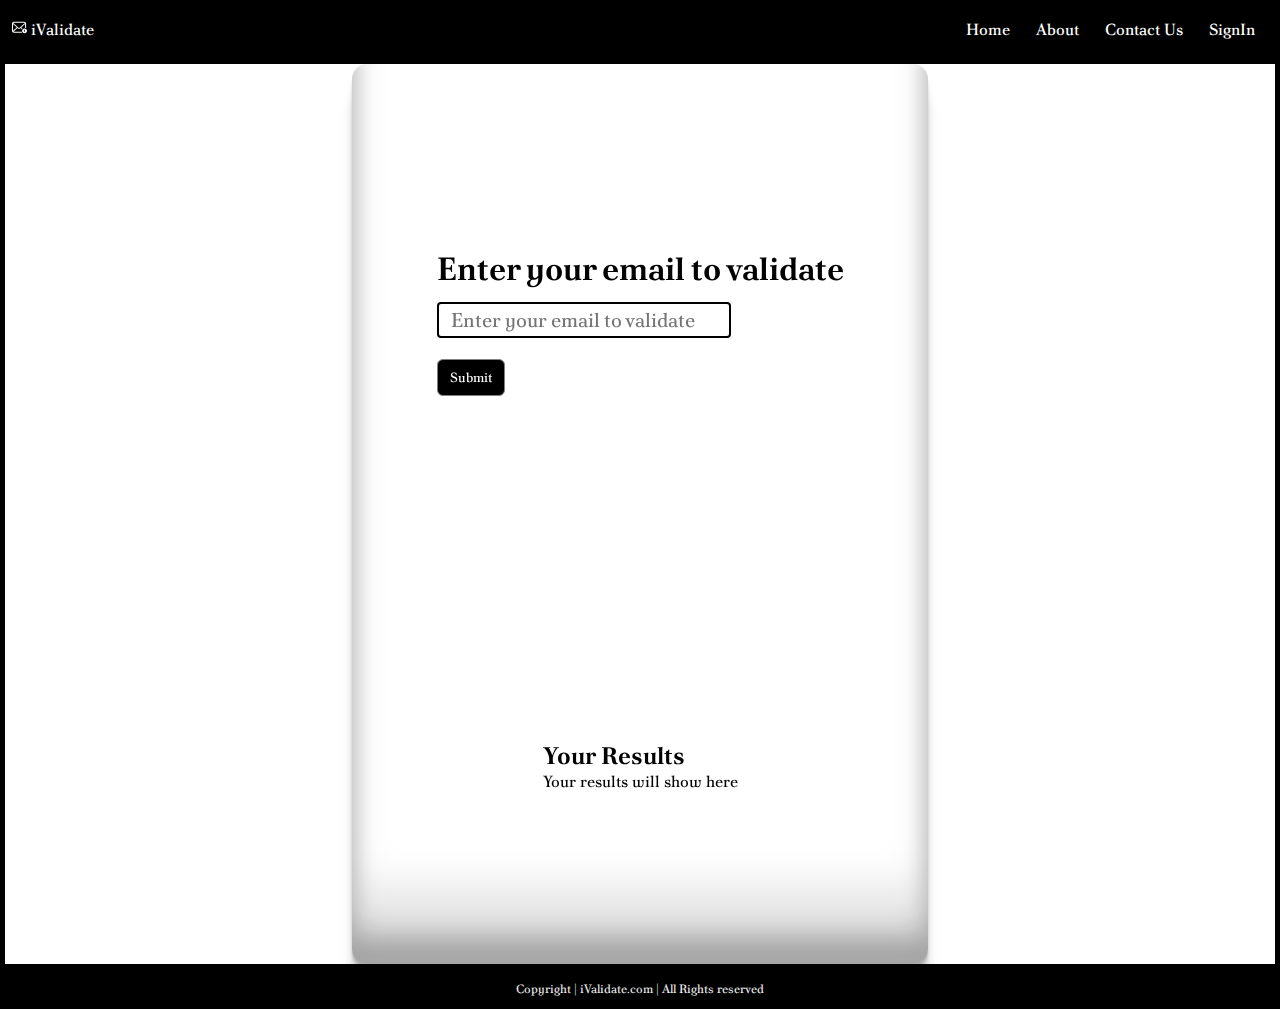
<file: E-mail validator/index.html>
</html>
<!DOCTYPE html>
<html lang="en">

<head>
    <meta charset="UTF-8">
    <meta name="viewport" content="width=device-width, initial-scale=1.0">
    <title>iValidate - Email Validator for your Business</title>
    <link rel="stylesheet" href="/E-mail validator/src/style.css">

</head>

<body>
    <header>
        <nav>
            <div class="logo">
                <img src="img/email.svg" alt="email svg">
               <span>iValidate</span></div>
            <ul>
                <li><a href="/">Home</a></li>
                <li><a href="/">About</a></li>
                <li><a href="/">Contact Us</a></li>
                <li><a href="/E-mail validator/src/signIn.html">SignIn</a></li>
            </ul>
        </nav>
    </header>
    <div class="cont">
        <main>
            <div class="container">
                <h1>Enter your email to validate</h1>
                <form action="/submit" method="post">
                    <!-- Input Filed to Validate Email Address --> 
                    <input placeholder="Enter your email to validate" type="text" id="username" name="username" required>
                    <br><br>
                    <!-- Submit button -->
                    <input id="submitBtn" class="btn" type="submit" value="Submit">
                  </form>
            </div>
    
            <div class="container">
                <h2>Your Results</h2>
                <div id="resultCont">
                    Your results will show here
                    
                </div>
            </div>
        </main>
    </div>
 
    <footer>
        Copyright | iValidate.com | All Rights reserved
    </footer>
    <script src="script.js"></script>
</body>

</html>
</file>
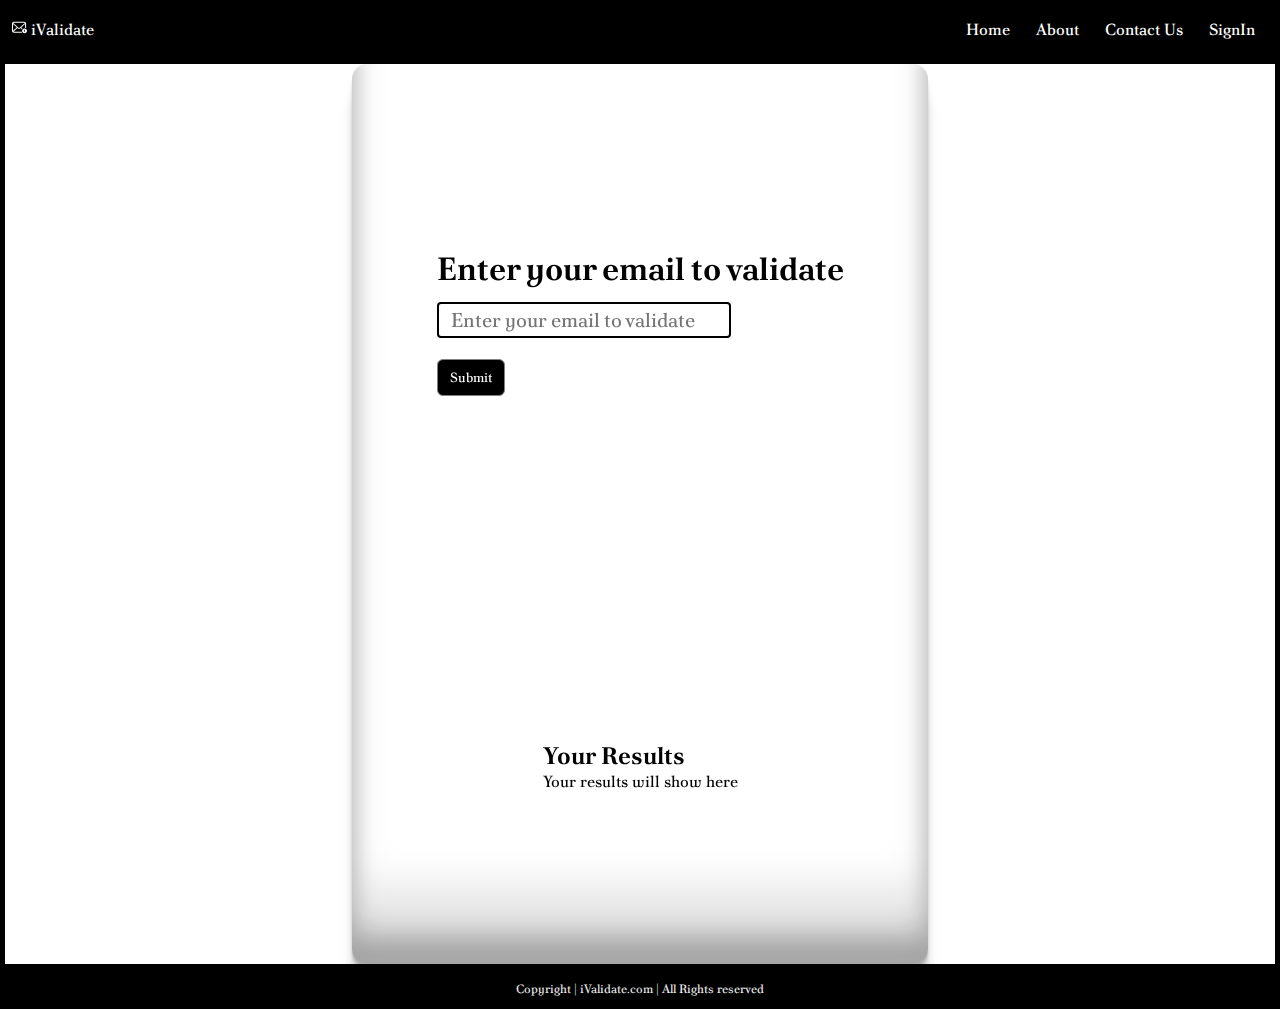
<file: E-mail validator/public/index.html>
</html>
<!DOCTYPE html>
<html lang="en">

<head>
    <meta charset="UTF-8">
    <meta name="viewport" content="width=device-width, initial-scale=1.0">
    <title>iValidate - Email Validator for your Business</title>
    <link rel="stylesheet" href="/E-mail validator/src/style.css">

</head>

<body>
    
   
    <header>
        
        <nav>
            <div class="logo">
                <img src="/E-mail validator/img/email.svg" alt="email svg">
               <span>iValidate</span></div>
             <ul>
                 <li><a href="/E-mail validator/public/index.html">Home</a></li>
                 <li><a href="/E-mail validator/src/About.html">About</a></li>
                 <li><a href="">Contact Us</a></li>
                 
                 <li><a href="/E-mail validator/src/signIn.html">SignIn</a></li>
             </ul>
            </div>
        </nav>
    </header>
    <div class="cont">
        <!-- <div class="sidebaar">
            <ul>
                <li><a href="#">Dashboard</a></li>
                <li><a href="#">Profile</a></li>
                <li><a href="#">Settings</a></li>
                <li><a href="#">Logout</a></li>
            </ul>
        </div> -->
        <main>
            <div class="container">
                <h1>Enter your email to validate</h1>
                <form action="/submit" method="post">
                    <!-- Input Filed to Validate Email Address --> 
                    <input placeholder="Enter your email to validate" type="text" id="username" name="username" required>
                    <br><br>
                    <!-- Submit button -->
                    <input id="submitBtn" class="btn" type="submit" value="Submit">
                  </form>
            </div>
    
            <div class="container">
                <h2>Your Results</h2>
                <div id="resultCont">
                    Your results will show here
                    
                </div>
            </div>
        </main>
    </div>
   
 
    <footer>
        Copyright | iValidate.com | All Rights reserved
        <!-- <i class="fa fa-instagram" style="font-size:36px"></i> -->
    </footer>
    <script src="/E-mail validator/src/index.js"></script>
</body>

</html>
</file>
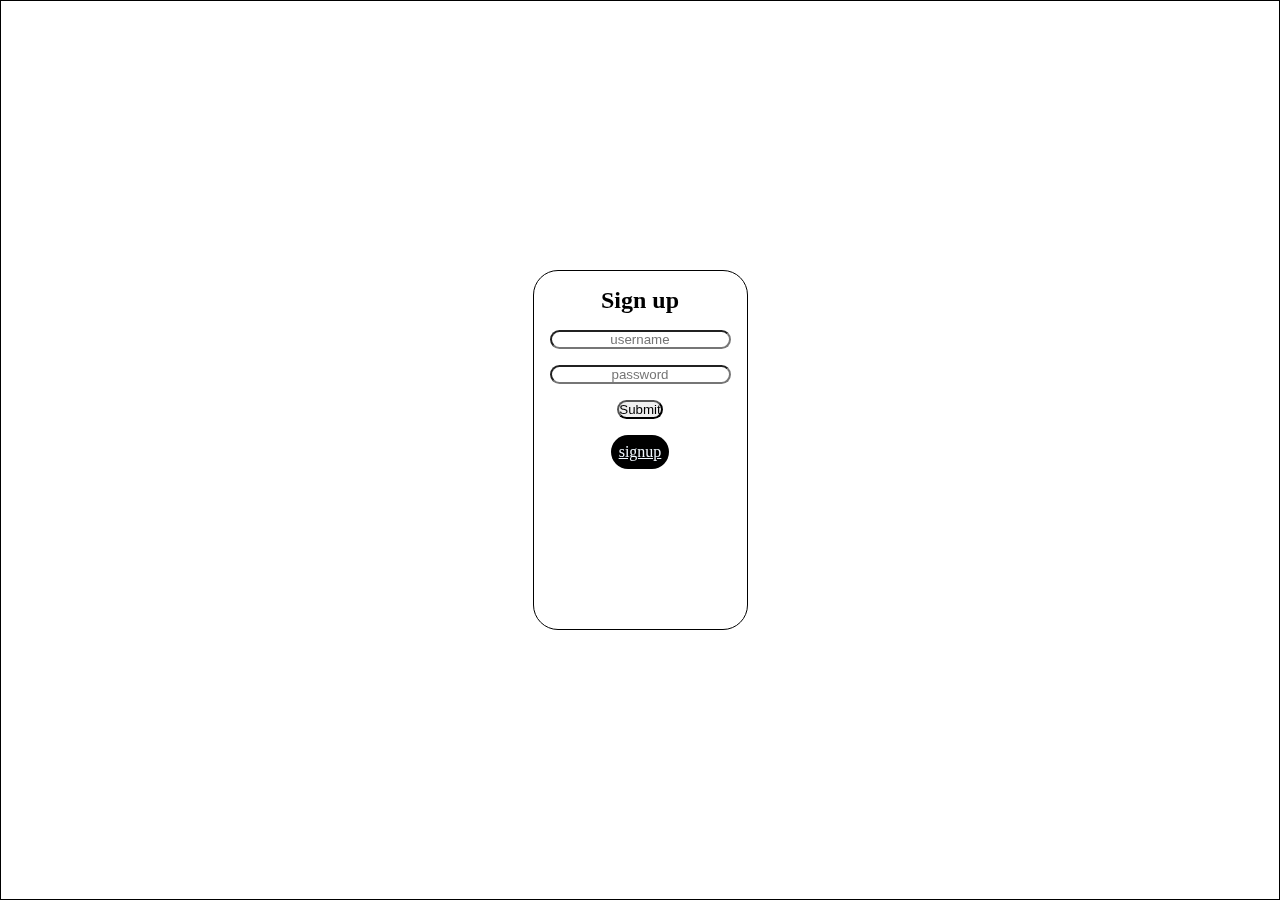
<file: E-mail validator/signIn.html>
<!DOCTYPE html>
<html lang="en">

<head>
    <meta charset="UTF-8">
    <meta name="viewport" content="width=device-width, initial-scale=1.0">
    <link rel="stylesheet" href="signIn.css">
    <title>iValidate</title>
</head>

<body>
    
    <div class="container">
        <div class="sign">
            <form action="">
                <h2>Sign up</h2>
                
                <input type="text" name="user" required id="username" placeholder="username">


                <!-- <input type="email" required id="email" placeholder="email"> -->
                <input type="password" required id="password" placeholder="password">
                <!-- <input type="password" required id="confirmpassword" placeholder="confirm paasword"> -->

                <button type="submit"><a href="/E-mail validator/signup.html"></a>Submit</button>
                <a href="/E-mail validator/signup.html" name="" id="shiv" >signup</a>
                



            </form>

        </div>

    </div>
    
</body>

</html>
</file>
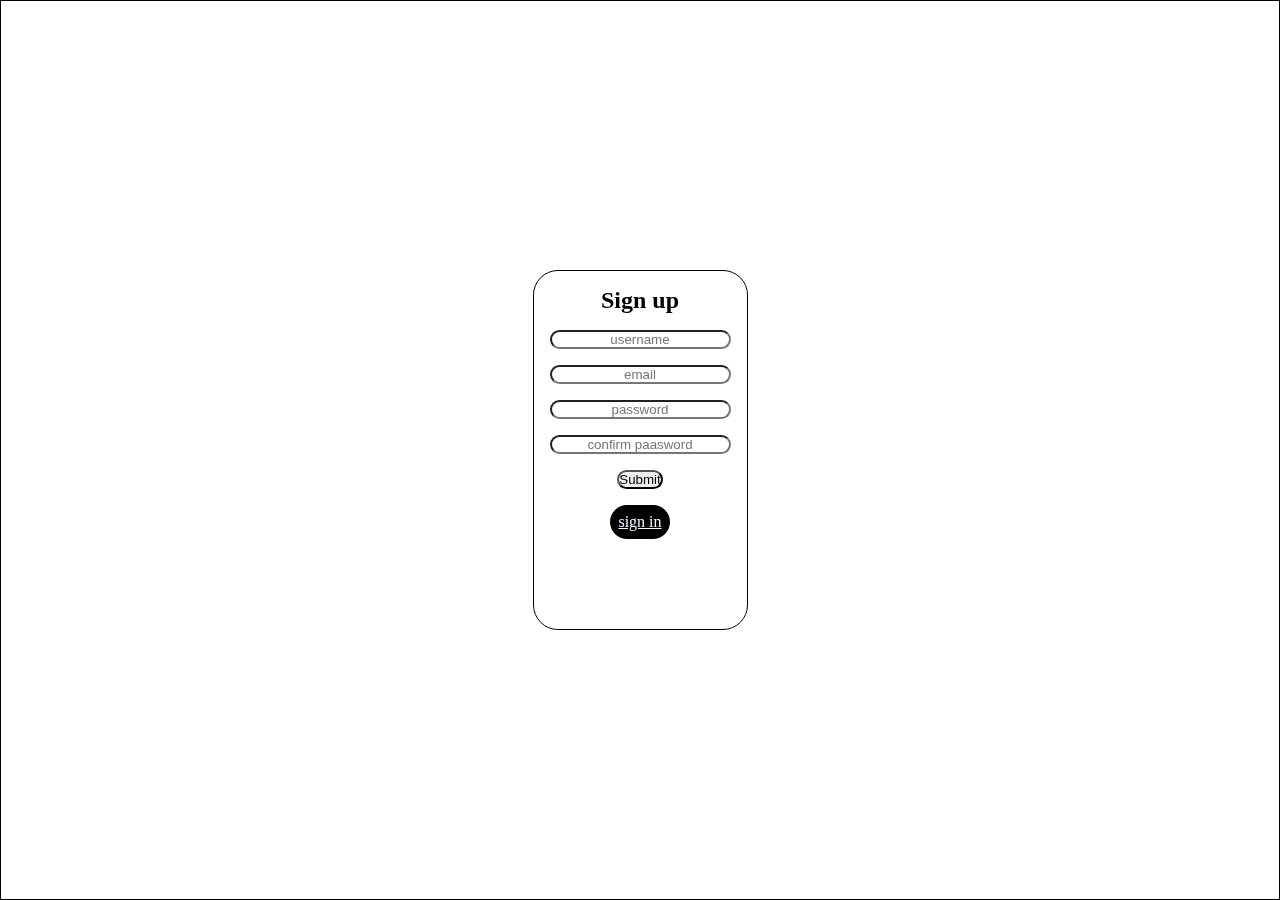
<file: E-mail validator/signup.html>
<!DOCTYPE html>
<html lang="en">

<head>
    <meta charset="UTF-8">
    <meta name="viewport" content="width=device-width, initial-scale=1.0">
    <link rel="stylesheet" href="sign.css">
    <title>ivalidate</title>
</head>

<body>
    
    <div class="container">
        <div class="sign">
            <form action="">
                <h2>Sign up</h2>
                
                <input type="text" name="user" required id="username" placeholder="username">
                <input type="email" required id="email" placeholder="email">
                <input type="password" required id="password" placeholder="password">
                <input type="password" required id="confirmpassword" placeholder="confirm paasword">

                <button type="submit">Submit</a></button>
                <a href="/E-mail validator/signIn.html" name="" id="shiv" >sign in</a>
             </form>

        </div>

    </div>
    
</body>

</html>
</file>
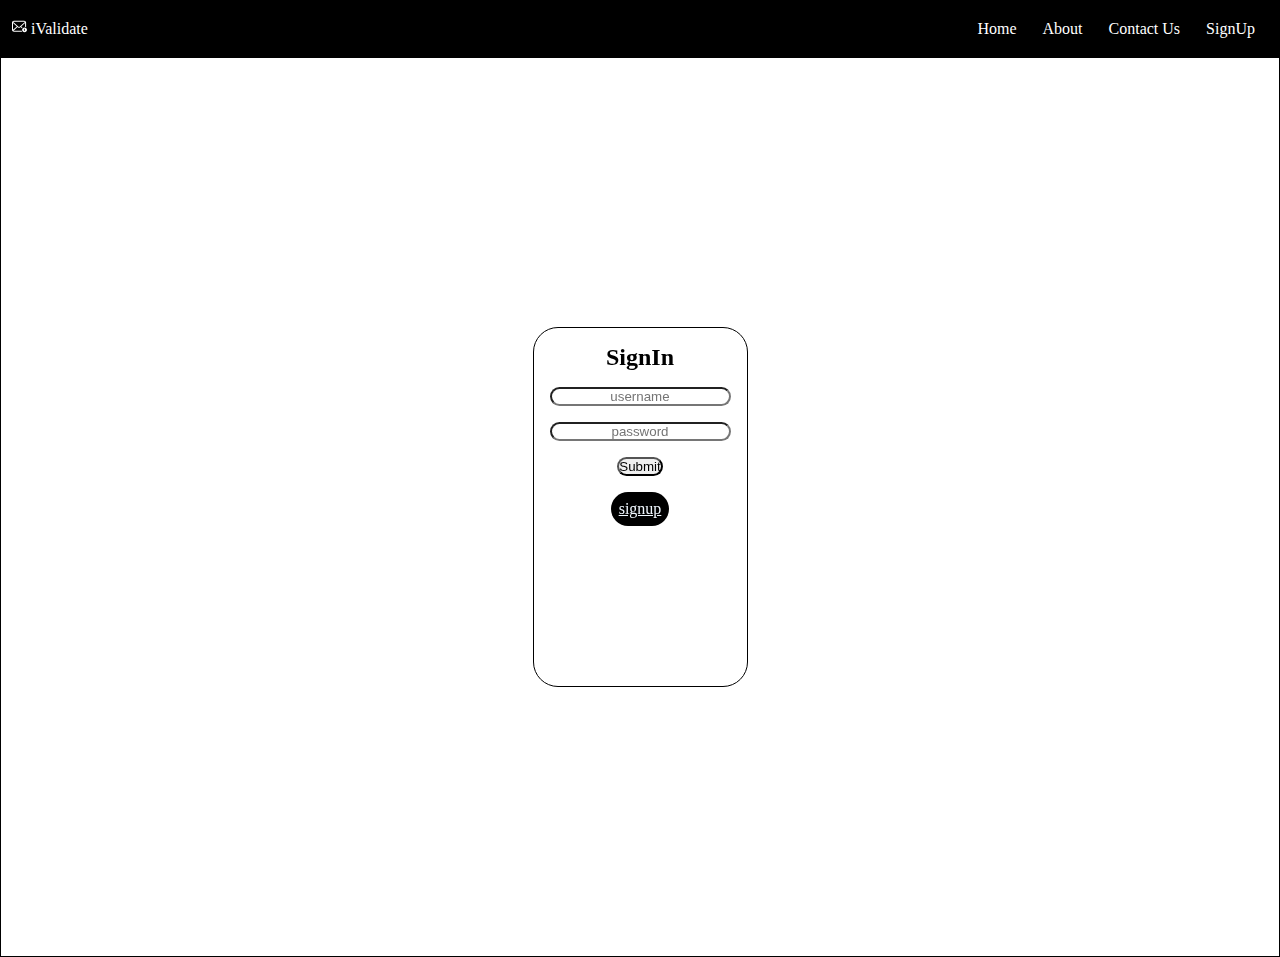
<file: E-mail validator/src/signIn.html>
<!DOCTYPE html>
<html lang="en">

<head>
    <meta charset="UTF-8">
    <meta name="viewport" content="width=device-width, initial-scale=1.0">
    <link rel="stylesheet" href="signIn.css">
    <title>iValidate</title>
</head>

<body>
    <header>
        
        <nav>
            <div class="logo">
                <img src="/E-mail validator/img/email.svg" alt="email svg">
               <span>iValidate</span></div>
             <ul>
                 <li><a href="/E-mail validator/public/index.html">Home</a></li>
                 <li><a href="/E-mail validator/src/About.html">About</a></li>
                 <li><a href="/E-mail validator/src/About.html">Contact Us</a></li>
                 <li><a href="/E-mail validator/src/signup.html">SignUp</a></li>
             </ul>
            </div>
        </nav>
    </header>
    
    <div class="container">
        <div class="sign">
            <form action="">
                <h2>SignIn</h2>
                
                <input type="text" name="user" required id="username" placeholder="username">


                <!-- <input type="email" required id="email" placeholder="email"> -->
                <input type="password" required id="password" placeholder="password">
                <!-- <input type="password" required id="confirmpassword" placeholder="confirm paasword"> -->

                <button type="submit"><a href="/E-mail validator/signup.html"></a>Submit</button>
                <a href="/E-mail validator/src/signup.html" name="" id="shiv" >signup</a>
                



            </form>

        </div>

    </div>
    
</body>

</html>
</file>
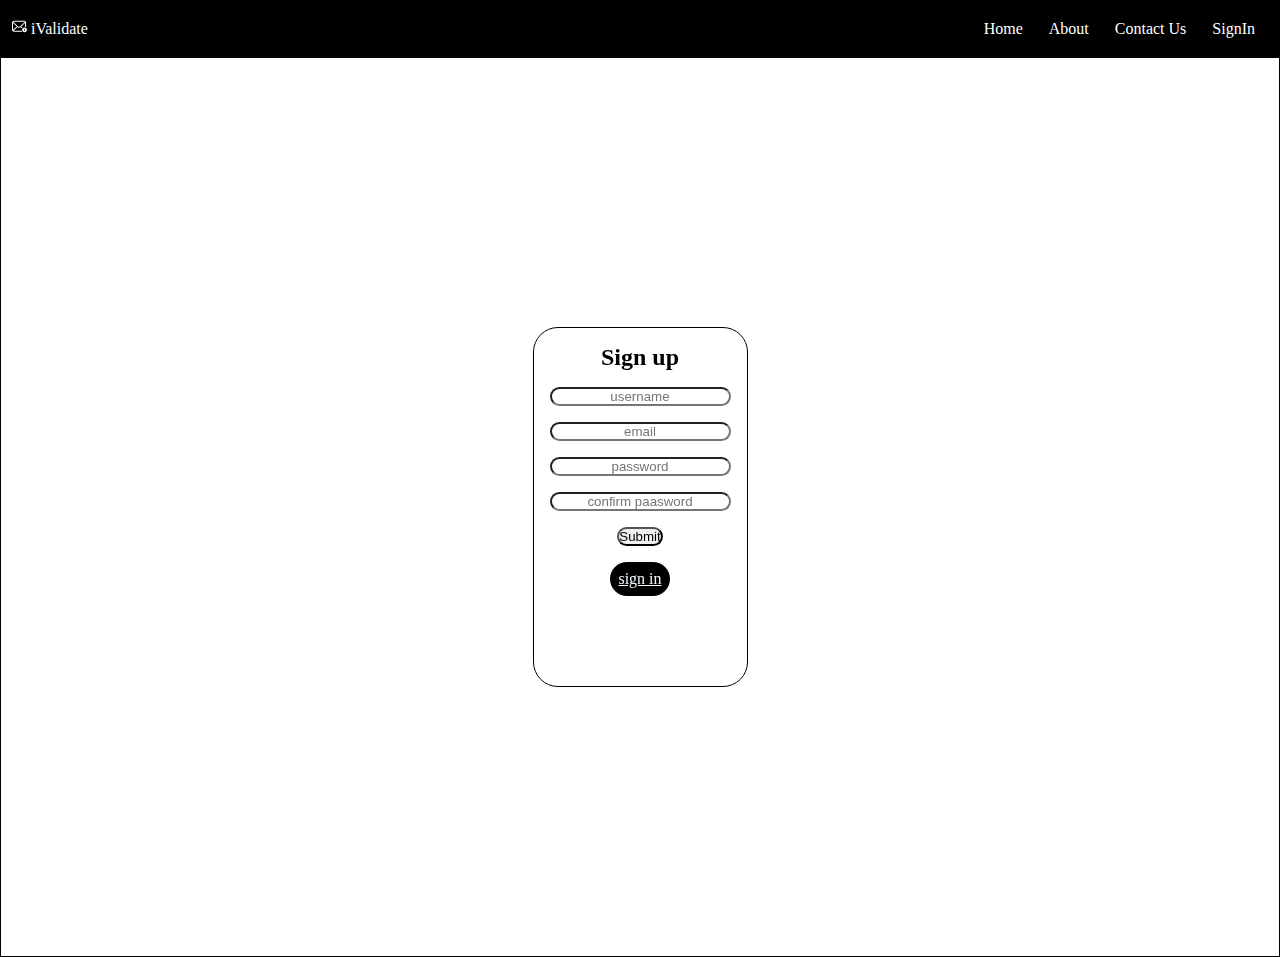
<file: E-mail validator/src/signup.html>
<!DOCTYPE html>
<html lang="en">

<head>
    <meta charset="UTF-8">
    <meta name="viewport" content="width=device-width, initial-scale=1.0">
    <link rel="stylesheet" href="sign.css">
    <title>ivalidate</title>
</head>

<body>
    <header>
        
        <nav>
            <div class="logo">
                <img src="/E-mail validator/img/email.svg" alt="email svg">
               <span>iValidate</span></div>
             <ul>
                 <li><a href="/E-mail validator/public/index.html">Home</a></li>
                 <li><a href="/E-mail validator/src/About.html">About</a></li>
                 <li><a href="/E-mail validator/src/About.html">Contact Us</a></li>
                 <li><a href="/E-mail validator/src/signIn.html">SignIn</a></li>
             </ul>
            </div>
        </nav>
    </header>
    
    <div class="container">
        <div class="sign">
            <form action="">
                <h2>Sign up</h2>
                
                <input type="text" name="user" required id="username" placeholder="username">
                <input type="email" required id="email" placeholder="email">
                <input type="password" required id="password" placeholder="password">
                <input type="password" required id="confirmpassword" placeholder="confirm paasword">

                <button type="submit">Submit</a></button>
                <a href="/E-mail validator/src/signIn.html" name="" id="shiv" >sign in</a>
             </form>

        </div>

    </div>
    
</body>

</html>
</file>
<file: E-mail validator/src/style.css>
@import url('https://fonts.googleapis.com/css2?family=Poltawski+Nowy:ital,wght@0,400..700;1,400..700&display=swap');

*{
    padding: 0;
    margin: 0;
    /* background-color: aqua; */
    font-family: "Poltawski Nowy", serif;
    font-optical-sizing: auto;
    font-weight: auto;
    font-style: normal;
    /* color: white; */
    
}
body{
    /* background-image: url(https://images.pexels.com/photos/3389531/pexels-photo-3389531.jpeg?auto=compress&cs=tinysrgb&w=1260&h=750&dpr=1); */
    background-position: center;
    background-repeat: no-repeat;
    background-size:contain;
    /* align-items: center; */
    /* display: flex; */
    /* background-color: aqua; */
    background-image: url(https://img.freepik.com/premium-photo/[base64].jpg?w=1380);
}
.cont{
    border: 5px solid black;
    display: flex;
    justify-content: center;
    align-items: center;
    /* background-image: url(https://img.freepik.com/premium-photo/[base64].jpg?w=1380); */
   

}
nav {
    display: flex;
    align-items: center;
    justify-content: space-between;
    background-color: black;
    color: white;
    padding: 19px 12px;
}

ul {
    display: flex;
}

ul li {
    list-style: none;
    padding: 0 13px;
}

ul li a{
    color: white;
    text-decoration: none;
}

ul >li> a:hover{
    color: rgb(192, 189, 205);
}

main{
    min-height: 100vh; 
    /* border: 2px solid palevioletred; */
    align-items: center;
    display: flex;
    flex-direction: column;
    width: 45dvw;
    /* justify-content: center; */
    backdrop-filter: blur(5px);
    border-radius: 15px;
    /* background-image: url(https://images.pexels.com/photos/3389531/pexels-photo-3389531.jpeg?auto=compress&cs=tinysrgb&w=1260&h=750&dpr=1); */
    /* box-shadow: rgba(0, 0, 0, 0.25) 0px 14px 28px, rgba(0, 0, 0, 0.22) 0px 10px 10px; */
    box-shadow: rgba(0, 0, 0, 0.17) 0px -23px 25px 0px inset, rgba(0, 0, 0, 0.15) 0px -36px 30px 0px inset, rgba(0, 0, 0, 0.1) 0px -79px 40px 0px inset, rgba(0, 0, 0, 0.06) 0px 2px 1px, rgba(0, 0, 0, 0.09) 0px 4px 2px, rgba(0, 0, 0, 0.09) 0px 8px 4px, rgba(0, 0, 0, 0.09) 0px 16px 8px, rgba(0, 0, 0, 0.09) 0px 32px 16px;
    /* background-image: url(https://cdn.shopify.com/s/files/1/0070/7032/articles/business_20email_20ideas_c2872e58-adb8-4c67-98e0-6b9de5448155.png?v=1729112427); */
    background-position: center;
    background-size: cover;
    /* background-color: ; */
    /* background-image: url(https://www.iaccindia.com/wp-content/uploads/2017/07/email-image-background.jpg); */
}

.logo img{
    width: 15px;
    filter: invert(1);
}

.container{ 
    max-width: 80vw;
    margin: auto;
    padding: 9px 15px;
}

.container h1{
    padding: 12px 0;
}

input[type='text']{
    min-width: 23vw;
    padding: 3px 12px;
    border: 2px solid black;
    border-radius: 4px;
    font-size: 20px;
}

.btn{
    background: black;
    color: white;
    padding: 9px 12px;
    border: 1px solid gray;
    border-radius: 6px;
    cursor: pointer;
}

#resultCont div::first-letter{
    text-transform: uppercase;
}

footer{
    font-size: 12px;
    background-color: black;
    color: white;
    display: flex;
    padding: 12px;
    display: flex;
    justify-content: center;
    align-items: center;
}

@media only screen and (max-width: 600px) {

    .container{
        font-size: 12px; 
    }

    input[type='text'] {
        width: 100%; 
    }

    nav{
        flex-direction: column;
    }
    .logo{
        padding: 6px 0;
        font-size: 12px;
    }
    .logo span{
        font-size: 20px;
    }
    .logo img{
        width: 15px;
        filter: invert(1);
    }
  }
</file>
<file: E-mail validator/signIn.css>
* {
    margin: 0%;
    padding: 0%;
    box-sizing: border-box;

}

.container {
    display: flex;
    align-items: center;
    justify-content: center;
    flex-direction: column;
    border: 0.1px solid black;
    text-align: center;
    row-gap: 5%;
    display: flex;
    height: 100vh;
    background-image: url(https://img.freepik.com/free-photo/monochromatic-still-life-composition-with-red-paper_23-2148869800.jpg?t=st=1733147625~exp=1733151225~hmac=1ae64998aa71a838b84e67bceb8e515d283f24a8db2c08740f7e1e77713c7e50&w=1060);
    background-repeat: no-repeat;
    background-position: center;
    background-size: cover;
    




}

.sign {
    flex-direction: column;
    justify-content: center;
    text-align: center;
    height: 40%;
    border: 1px solid black;
    align-items: center;
    border-radius: 25px;
    backdrop-filter: blur(10px);
    padding: 1em;


    /* background-position: center;
    background-repeat: no-repeat; */

}

form {
    align-items: center;
    justify-content: center;
    /* width: 80%; */
    flex-direction: column;
    row-gap: 1em;
    display: flex;


}

form * {
    text-align: center;
    border-radius: 25px;
    

}
#shiv{
    padding: 0.5em;
    margin: 0%;
    background-color: black;
    /* backdrop-filter: blur 25px; */
    border-radius: 25px;
    font-size: 1em;
    color: aliceblue;
}
</file>
<file: E-mail validator/sign.css>
* {
    margin: 0%;
    padding: 0%;
    box-sizing: border-box;

}

.container {
    display: flex;
    align-items: center;
    justify-content: center;
    flex-direction: column;
    border: 0.1px solid black;
    text-align: center;
    row-gap: 5%;
    display: flex;
    height: 100vh;
    background-image: url(https://img.freepik.com/premium-photo/email-marketing-newsletter-conceptcontact-us-by-newsletter-email-protect-your-personal-information-from-spam-mail-conceptscheme-direct-sales-business-list-clients-mailing_150455-19941.jpg?w=1380);
    background-repeat: no-repeat;
    background-position: center;
    background-size: cover;
    




}

.sign {
    flex-direction: column;
    justify-content: center;
    text-align: center;
    height: 40%;
    border: 1px solid black;
    align-items: center;
    border-radius: 25px;
    backdrop-filter: blur(10px);
    padding: 1em;


    /* background-position: center;
    background-repeat: no-repeat; */

}

form {
    align-items: center;
    justify-content: center;
    /* width: 80%; */
    flex-direction: column;
    row-gap: 1em;
    display: flex;


}

form * {
    text-align: center;
    border-radius: 25px;
    

}
#shiv{
    padding: 0.5em;
    margin: 0%;
    background-color: black;
    /* backdrop-filter: blur 25px; */
    border-radius: 25px;
    font-size: 1em;
    color: aliceblue;
}
</file>
<file: E-mail validator/src/signIn.css>
* {
    margin: 0%;
    padding: 0%;
    box-sizing: border-box;

}

.container {
    display: flex;
    align-items: center;
    justify-content: center;
    flex-direction: column;
    border: 0.1px solid black;
    text-align: center;
    row-gap: 5%;
    display: flex;
    height: 100vh;
    background-image: url(https://img.freepik.com/free-photo/monochromatic-still-life-composition-with-red-paper_23-2148869800.jpg?t=st=1733147625~exp=1733151225~hmac=1ae64998aa71a838b84e67bceb8e515d283f24a8db2c08740f7e1e77713c7e50&w=1060);
    background-repeat: no-repeat;
    background-position: center;
    background-size: cover;
    




}

.sign {
    flex-direction: column;
    justify-content: center;
    text-align: center;
    height: 40%;
    border: 1px solid black;
    align-items: center;
    border-radius: 25px;
    backdrop-filter: blur(10px);
    padding: 1em;


    /* background-position: center;
    background-repeat: no-repeat; */

}

form {
    align-items: center;
    justify-content: center;
    /* width: 80%; */
    flex-direction: column;
    row-gap: 1em;
    display: flex;


}

form * {
    text-align: center;
    border-radius: 25px;
    

}
#shiv{
    padding: 0.5em;
    margin: 0%;
    background-color: black;
    /* backdrop-filter: blur 25px; */
    border-radius: 25px;
    font-size: 1em;
    color: aliceblue;
}
nav {
    display: flex;
    align-items: center;
    justify-content: space-between;
    background-color: black;
    color: white;
    padding: 19px 12px;
}

ul {
    display: flex;
}

ul li {
    list-style: none;
    padding: 0 13px;
}

ul li a{
    color: white;
    text-decoration: none;
}

ul >li> a:hover{
    color: rgb(192, 189, 205);
}
.logo img{
    width: 15px;
    filter: invert(1);
}
</file>
<file: E-mail validator/src/sign.css>
* {
    margin: 0%;
    padding: 0%;
    box-sizing: border-box;

}

.container {
    display: flex;
    align-items: center;
    justify-content: center;
    flex-direction: column;
    border: 0.1px solid black;
    text-align: center;
    row-gap: 5%;
    display: flex;
    height: 100vh;
    background-image: url(https://img.freepik.com/premium-photo/email-marketing-newsletter-conceptcontact-us-by-newsletter-email-protect-your-personal-information-from-spam-mail-conceptscheme-direct-sales-business-list-clients-mailing_150455-19941.jpg?w=1380);
    background-repeat: no-repeat;
    background-position: center;
    background-size: cover;
    




}

.sign {
    flex-direction: column;
    justify-content: center;
    text-align: center;
    height: 40%;
    border: 1px solid black;
    align-items: center;
    border-radius: 25px;
    backdrop-filter: blur(10px);
    padding: 1em;


    /* background-position: center;
    background-repeat: no-repeat; */

}

form {
    align-items: center;
    justify-content: center;
    /* width: 80%; */
    flex-direction: column;
    row-gap: 1em;
    display: flex;


}

form * {
    text-align: center;
    border-radius: 25px;
    

}
#shiv{
    padding: 0.5em;
    margin: 0%;
    background-color: black;
    /* backdrop-filter: blur 25px; */
    border-radius: 25px;
    font-size: 1em;
    color: aliceblue;
}
nav {
    display: flex;
    align-items: center;
    justify-content: space-between;
    background-color: black;
    color: white;
    padding: 19px 12px;
}

ul {
    display: flex;
}

ul li {
    list-style: none;
    padding: 0 13px;
}

ul li a{
    color: white;
    text-decoration: none;
}

ul >li> a:hover{
    color: rgb(192, 189, 205);
}
.logo img{
    width: 15px;
    filter: invert(1);
}
</file>
